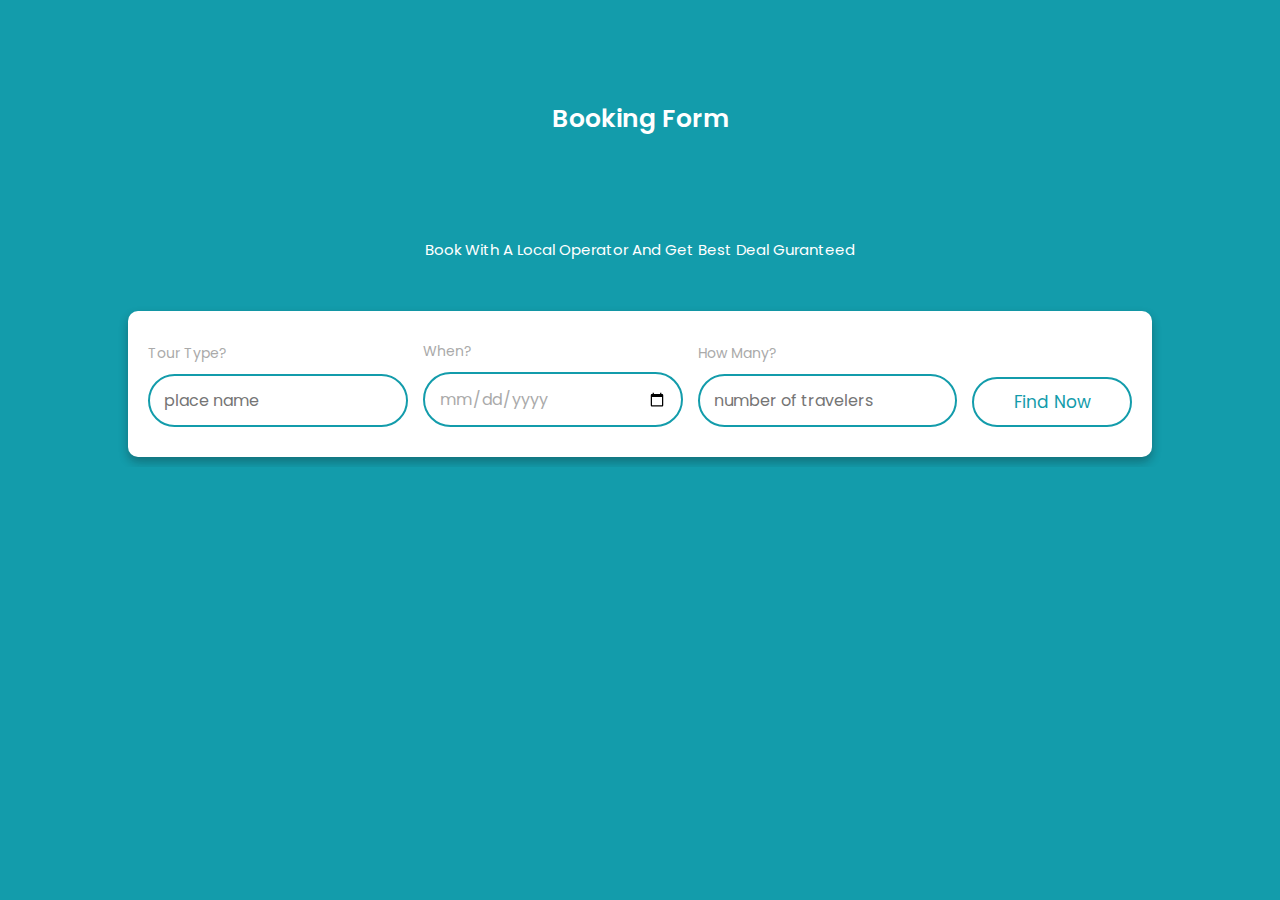
<file: booking.html>
<!DOCTYPE html>
<html lang="en">

<head>
    <meta charset="UTF-8">
    <meta http-equiv="X-UA-Compatible" content="IE=edge">
    <meta name="viewport" content="width=device-width, initial-scale=1.0">
    <link rel="stylesheet" href="css/style.css">
    <link rel="stylesheet" href="css/booking-form.css">
    <title>Booking Form | Best Deal | Eco India Journeys</title>
</head>

<body>

    <!-- booking form section starts   -->
    <h1>Booking Form</h1>
    <p>Book with a local operator and get best deal guranteed </p>
    <section class="container book-form" id="book-form">

        <form action="">
            <div data-aos="zoom-in" data-aos-delay="150" class="inputBox">
                <span>Tour Type?</span>
                <input type="text" placeholder="place name" value="">
            </div>
            <div data-aos="zoom-in" data-aos-delay="300" class="inputBox">
                <span>when?</span>
                <input type="date" value="">
            </div>
            <div data-aos="zoom-in" data-aos-delay="450" class="inputBox">
                <span>how many?</span>
                <input type="number" placeholder="number of travelers" value="">
            </div>
            <input data-aos="zoom-in" data-aos-delay="600" type="submit" value="find now" class="btn">
        </form>

    </section>

    <!-- booking form section ends -->

</body>

</html>
</file>
<file: css/style.css>
@import url("https://fonts.googleapis.com/css2?family=Poppins:wght@100;300;400;500;600&display=swap");
* {
  font-family: 'Poppins', sans-serif;
  margin: 0;
  padding: 0;
  -webkit-box-sizing: border-box;
          box-sizing: border-box;
  outline: none;
  border: none;
  text-decoration: none;
  text-transform: capitalize;
  -webkit-transition: all .2s linear;
  transition: all .2s linear;
}

html {
  font-size: 62.5%;
  overflow-x: hidden;
  scroll-behavior: smooth;
  scroll-padding-top: 9rem;
}

html::-webkit-scrollbar {
  width: 1rem;
}

html::-webkit-scrollbar-track {
  background: #139cab;
  background: #111;
}

html::-webkit-scrollbar-thumb {
  background: #139cab;
  border-radius: 5rem;
}

body {
  background: #111;
  overflow-x: hidden;
}

section {
  padding: 3rem 9%;
}

.heading {
  text-align: center;
  margin-bottom: 2rem;
}

.heading span {
  color: #139cab;
  font-size: 2rem;
}

.heading h1 {
  font-size: 4rem;
  color: #fff;
}

.heading h2 {
  font-size: 3rem;
  color: #fff;
}

.btn {
  margin-top: 1rem;
  display: inline-block;
  padding: 1rem 3rem;
  font-size: 1.7rem;
  color: #139cab;
  border: 0.2rem solid #139cab;
  border-radius: 5rem;
  cursor: pointer;
  background: none;
}

.btn:hover {
  background: #139cab;
  color: #111;
}

.header {
  position: fixed;
  top: 0;
  left: 0;
  right: 0;
  z-index: 1000;
  background: #222;
  display: -webkit-box;
  display: -ms-flexbox;
  display: flex;
  -webkit-box-align: center;
      -ms-flex-align: center;
          align-items: center;
  -webkit-box-pack: justify;
      -ms-flex-pack: justify;
          justify-content: space-between;
  padding: 1.5rem 9%;
}

.header .navbar a {
  font-size: 1.7rem;
  color: #aaa;
  display: inline-block;
  margin: 0 1rem;
}

.header .navbar a:hover {
  color: #139cab;
}

.header .btn {
  margin-top: 0;
}

.logo {
  font-size: 2.5rem;
  color: #fff;
  font-weight: bolder;
}

.logo:hover {
  color: #139cab;
}

/* .logo i {
  color: #139cab;
  padding-right: .5rem;
} */

#menu-btn {
  font-size: 2.5rem;
  color: #fff;
  cursor: pointer;
  display: none;
}


.home {
  display: -webkit-box;
  display: -ms-flexbox;
  display: flex;
  -webkit-box-align: center;
      -ms-flex-align: center;
          align-items: center;
  -ms-flex-wrap: wrap;
      flex-wrap: wrap;
  gap: 2rem;
  margin-top: 10rem;
}

.home .video-container {
  -webkit-box-flex: 1;
      -ms-flex: 1 1 42rem;
          flex: 1 1 42rem;
}

.home .video-container video {
  border-radius: 1rem;
  width: 100%;
}

.home .video-container .controls {
  text-align: center;
  padding: 2rem 0;
}

.home .video-container .controls span {
  display: inline-block;
  height: 2rem;
  width: 2rem;
  border-radius: 50%;
  background: #fff;
  cursor: pointer;
  margin: .7rem;
}

.home .video-container .controls span:hover {
  background: #139cab;
}

.home .content {
  -webkit-box-flex: 1;
      -ms-flex: 1 1 42rem;
          flex: 1 1 42rem;
  margin-bottom: 5rem;
}

.home .content span {
  color: #139cab;
  font-size: 2rem;
}

.home .content h1 {
  color: #fff;
  font-size: 4rem;
  margin-top: .5rem;
}

.home .content p {
  padding: 1rem 0;
  font-size: 1.4rem;
  color: #aaa;
  line-height: 2;
}

.tourpackage .box-container {
  display: -ms-grid;
  display: grid;
  -ms-grid-columns: (minmax(27rem, 1fr))[auto-fit];
      grid-template-columns: repeat(auto-fit, minmax(27rem, 1fr));
  gap: 1.5rem;
}

.tourpackage .box-container .box {
  border-radius: 1rem;
  overflow: hidden;
  background: #222;
}

.tourpackage .box-container .box:hover img {
  -webkit-transform: scale(1.1);
          transform: scale(1.1);
}

.tourpackage .box-container .box .image {
  height: 20rem;
  overflow: hidden;
  width: 100%;
}

.tourpackage .box-container .box .image img {
  height: 100%;
  width: 100%;
  -o-object-fit: cover;
     object-fit: cover;
}

.tourpackage .box-container .box .content {
  padding: 2rem;
  text-align: center;
}

.tourpackage .box-container .box .content h3 {
  font-size: 2rem;
  color: #fff;
}

.tourpackage .box-container .box .content p {
  padding: 1rem 0;
  font-size: 1.4rem;
  color: #aaa;
  line-height: 2;
}

.tourpackage .box-container .box .content a {
  font-size: 1.7rem;
  color: #139cab;
}

.tourpackage .box-container .box .content a:hover i {
  padding-left: 1rem;
}

.tourpackage .box-container .box .content a i {
  padding-right: .5rem;
}

.services .box-container {
  display: -ms-grid;
  display: grid;
  -ms-grid-columns: (minmax(32rem, 1fr))[auto-fit];
      grid-template-columns: repeat(auto-fit, minmax(32rem, 1fr));
  gap: 1.5rem;
}

.services .box-container .box {
  background: #222;
  border-radius: 1rem;
  padding: 3rem;
  text-align: center;
  border: 0.2rem solid #111;
}

.services .box-container .box:hover {
  border: 0.2rem solid #139cab;
}

.services  .box-container .box i {
  font-size: 4rem;
  color: #139cab;
  margin-bottom: 2rem;
}

.services .box-container .box h3 {
  font-size: 2rem;
  color: #fff;
}

.services .box-container .box p {
  padding: 1rem 0;
  font-size: 1.4rem;
  color: #aaa;
  line-height: 2;
}

.gallery .box-container {
  -webkit-columns: 3 25rem;
          columns: 3 25rem;
  -webkit-column-gap: 1.5rem;
          column-gap: 1.5rem;
}

.gallery .box-container .box {
  margin-bottom: 1rem;
  -webkit-column-break-inside: avoid;
          break-inside: avoid;
}

.gallery .box-container .box img {
  width: 100%;
  border-radius: 1rem;
  margin-bottom: 1rem;
}

.gallery .box-container .box span {
  font-size: 1.4rem;
  color: #aaa;
}

.gallery .box-container .box h3 {
  margin-top: .5rem;
  font-size: 2rem;
  color: #fff;
}

.review {
  display: -webkit-box;
  display: -ms-flexbox;
  display: flex;
  -webkit-box-align: center;
      -ms-flex-align: center;
          align-items: center;
  -ms-flex-wrap: wrap;
      flex-wrap: wrap;
  gap: 2rem;
}

.review .content {
  -webkit-box-flex: 1;
      -ms-flex: 1 1 42rem;
          flex: 1 1 42rem;
}

.review .content span {
  font-size: 2rem;
  color: #139cab;
}

.review .content h3 {
  font-size: 3rem;
  color: #fff;
}

.review .content p {
  font-size: 1.4rem;
  color: #aaa;
  padding: 1rem 0;
  line-height: 2;
}

.review .box-container {
  -webkit-box-flex: 1;
      -ms-flex: 1 1 42rem;
          flex: 1 1 42rem;
  display: -webkit-box;
  display: -ms-flexbox;
  display: flex;
  -ms-flex-wrap: wrap;
      flex-wrap: wrap;
  gap: 1.5rem;
}

.review .box-container .box {
  -webkit-box-flex: 1;
      -ms-flex: 1 1 20rem;
          flex: 1 1 20rem;
  border-radius: 1rem;
  padding: 2rem;
  background: #222;
  border: 0.2rem solid #111;
}

.review .box-container .box:hover {
  border: 0.2rem solid #139cab;
}

.review .box-container .box p {
  font-size: 1.4rem;
  padding-bottom: 1rem;
  line-height: 2;
  color: #aaa;
}

.review .box-container .box .user {
  display: -webkit-box;
  display: -ms-flexbox;
  display: flex;
  -webkit-box-align: center;
      -ms-flex-align: center;
          align-items: center;
  gap: 1rem;
}

.review .box-container .box .user img {
  height: 5rem;
  width: 5rem;
  border-radius: 50%;
}

.review .box-container .box .user h3 {
  font-size: 1.7rem;
  color: #fff;
}

.review .box-container .box .user span {
  color: #aaa;
  font-size: 1.5rem;
}

.blogs .box-container {
  display: -ms-grid;
  display: grid;
  -ms-grid-columns: (minmax(32rem, 1fr))[auto-fit];
      grid-template-columns: repeat(auto-fit, minmax(32rem, 1fr));
  gap: 1.5rem;
}

.blogs .box-container .box {
  border-radius: 1rem;
  background: #222;
  overflow: hidden;
}

.blogs .box-container .box:hover .image img {
  -webkit-transform: scale(1.1);
          transform: scale(1.1);
}

.blogs .box-container .box .image {
  height: 25rem;
  overflow: hidden;
  width: 100%;
}

.blogs .box-container .box .image img {
  height: 100%;
  width: 100%;
  -o-object-fit: cover;
     object-fit: cover;
}

.blogs .box-container .box .content {
  padding: 2rem;
}

.blogs .box-container .box .content .link {
  font-size: 2rem;
  color: #fff;
}

.blogs .box-container .box .content .link:hover {
  color: #139cab;
}

.blogs .box-container .box .content p {
  padding: 1rem 0;
  font-size: 1.4rem;
  color: #aaa;
  line-height: 2;
}

.blogs .box-container .box .content .icon {
  padding-top: 1rem;
  display: -webkit-box;
  display: -ms-flexbox;
  display: flex;
  -webkit-box-align: center;
      -ms-flex-align: center;
          align-items: center;
  -webkit-box-pack: justify;
      -ms-flex-pack: justify;
          justify-content: space-between;
}

.blogs .box-container .box .content .icon a {
  font-size: 1.4rem;
  color: #aaa;
}

.blogs .box-container .box .content .icon a:hover {
  color: #139cab;
}

.blogs .box-container .box .content .icon a i {
  padding-right: .5rem;
  color: #139cab;
}

.banner {
  background: -webkit-gradient(linear, left top, left bottom, from(rgba(17, 17, 17, 0.7)), to(rgba(17, 17, 17, 0.7))), url(../images/banner-bg.jpg) no-repeat;
  background: linear-gradient(rgba(17, 17, 17, 0.7), rgba(17, 17, 17, 0.7)), url(../images/home-bg.jpg) no-repeat;
  background-size: cover;
  background-position: center;
  padding: 3rem 2rem;
  background-attachment: fixed;
  text-align: center;
}

.banner .content span {
  font-size: 2rem;
  color: #139cab;
}

.banner .content h3 {
  font-size: 4rem;
  color: #fff;
  margin-top: 1rem;
}

.banner .content p {
  max-width: 60rem;
  margin: 1rem auto;
  font-size: 1.4rem;
  color: #aaa;
  line-height: 2;
}

.footer .box-container {
  display: -ms-grid;
  display: grid;
  -ms-grid-columns: (minmax(25rem, 1fr))[auto-fit];
      grid-template-columns: repeat(auto-fit, minmax(25rem, 1fr));
  gap: 1.5rem;
}

.footer .box-container .box {
  padding: 1rem 0;
}

.footer .box-container .box .logo {
  padding-bottom: 1rem;
}

.footer .box-container .box h3 {
  font-size: 2.2rem;
  color: #fff;
  padding: 1rem 0;
}

.footer .box-container .box p {
  font-size: 1.4rem;
  color: #aaa;
  padding: 1rem 0;
  line-height: 2;
}

.footer .box-container .box p i {
  padding-right: .5rem;
  color: #139cab;
}

.footer .box-container .box .share {
  padding-top: 1rem;
}

.footer .box-container .box .share a {
  height: 4.5rem;
  width: 4.5rem;
  line-height: 4rem;
  font-size: 2rem;
  border-radius: 50%;
  font-size: 1.7rem;
  border: 0.2rem solid #139cab;
  color: #139cab;
  margin-right: .5rem;
  text-align: center;
}

.footer .box-container .box .share a:hover {
  background: #139cab;
  color: #111;
}

.footer .box-container .box .links {
  font-size: 1.4rem;
  color: #aaa;
  padding: 1rem 0;
  display: block;
}

.footer .box-container .box .links:hover {
  color: #139cab;
}

.footer .box-container .box .links:hover i {
  padding-right: 2rem;
}

.footer .box-container .box .links i {
  padding-right: .5rem;
  color: #139cab;
}

.footer .box-container .box form .email {
  width: 100%;
  border-radius: 5rem;
  border: 0.2rem solid #139cab;
  background: none;
  font-size: 1.5rem;
  text-transform: none;
  color: #aaa;
  margin-bottom: 1rem;
  padding: 1.2rem 1.4rem;
}

.copyright {
  background: #222;
  text-align: center;
  font-size: 2rem;
  padding: 2rem 1rem;
  color: #aaa;
}

.footer span {
  color: #139cab;
}

@media (max-width: 991px) {
  html {
    font-size: 55%;
  }
  .header {
    padding: 1.5rem 2rem;
  }
  section {
    padding: 3rem 2rem;
  }
}

@media (max-width: 768px) {
  #menu-btn {
    display: inline-block;
  }
  .header .navbar {
    position: absolute;
    top: 99%;
    left: 0;
    right: 0;
    background: #222;
    -webkit-clip-path: polygon(0 0, 100% 0, 100% 0, 0 0);
            clip-path: polygon(0 0, 100% 0, 100% 0, 0 0);
  }
  .header .navbar .active {
    -webkit-clip-path: polygon(0 0, 100% 0, 100% 100%, 0 100%);
            clip-path: polygon(0 0, 100% 0, 100% 100%, 0 100%);
  }
  .header .navbar a {
    margin: 2rem;
    font-size: 2rem;
    display: block;
  }
  .home {
    margin-top: 10rem;
  }
  .home .content span {
    font-size: 8vw;
  }
  .home .content h3 {
    font-size: 9vw;
  }
}

@media (max-width: 450px) {
  html {
    font-size: 50%;
  }
  .home .content h3 {
    font-size: 3.5rem;
  }
  .banner .content h3 {
    font-size: 2.7rem;
  }
}
/*# sourceMappingURL=style.css.map */
</file>
<file: css/booking-form.css>
@import url("https://fonts.googleapis.com/css2?family=Poppins:wght@100;300;400;500;600&display=swap");

body {
    background-color: #139cab;
}

h1 {
    font-family: 'Poppins', sans-serif;
    font-weight: 600;
    font-size: 2.5rem;
    color: #fff;
    margin: 10rem;
    text-align: center;
}

p {
    text-align: center;
    color: #fff;
    font-size: 1.5rem;
}

.container {
    width: 100%;
    height: auto;
    max-width: 1200px;
    margin: 10 auto;
    padding: 0 15px;
    align-items: center;
    justify-content: center;
}

.book-form {
    width: 80%;
    margin: 1rem auto;
    margin-top: 5rem;
    background: #fff;
    border-radius: 1rem;
    -webkit-box-shadow: 0 0.5rem 1rem rgba(17, 17, 17, 0.3);
            box-shadow: 0 0.5rem 1rem rgba(17, 17, 17, 0.3);
    padding: 3rem 2rem;
  }
  
  .book-form form {
    display: -webkit-box;
    display: -ms-flexbox;
    display: flex;
    -webkit-box-align: end;
        -ms-flex-align: end;
            align-items: flex-end;
    -ms-flex-wrap: wrap;
        flex-wrap: wrap;
    gap: 1.5rem;
  }
  
  .book-form form .inputBox {
    -webkit-box-flex: 1;
        -ms-flex: 1 1 25rem;
            flex: 1 1 25rem;
  }
  
  .book-form form .inputBox span {
    font-size: 1.4rem;
    color: #aaa;
  }
  
  .book-form form .inputBox input {
    width: 100%;
    padding: 1.2rem 1.4rem;
    border-radius: 5rem;
    border: 0.2rem solid #139cab;
    font-size: 1.6rem;
    color: #aaa;
    text-transform: none;
    background: none;
    margin-top: 1rem;
  }
  
  .book-form form .btn {
    -webkit-box-flex: 1;
        -ms-flex: 1 1 15rem;
            flex: 1 1 15rem;
  }
</file>
